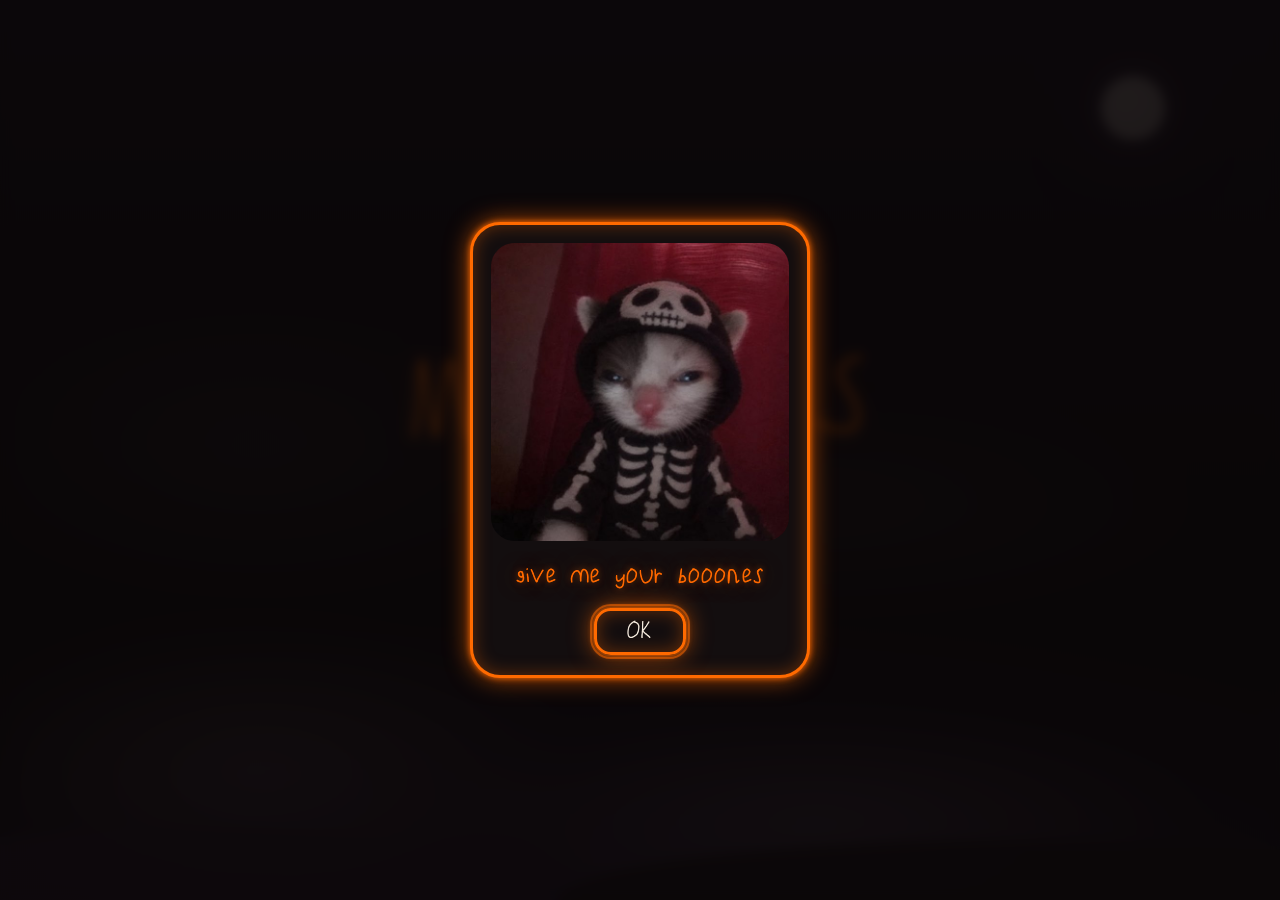
<file: memories/index.html>
<!doctype html>
<html lang="en">
<head>
<meta charset="utf-8">
<meta name="viewport" content="width=device-width, initial-scale=1, viewport-fit=cover">
<meta name="theme-color" content="#0a0708">
<title>Memories</title>
<link rel="stylesheet" href="../theme.css">
<link rel="stylesheet" href="style.css">
</head>
<body>
<div class="night" aria-hidden="true">
  <div class="moon"></div>
  <div class="fog fog-a"></div>
  <div class="fog fog-b"></div>
  <div class="hills"></div>
</div>

<section id="intro" class="screen intro">
  <p class="kicker" data-caps>for angel</p>
  <h1 class="neon-text">Memories</h1>
  <p class="sub">find the pairs</p>
  <button id="start" class="btn neon-border" type="button">Play</button>
</section>

<main id="game" class="game" hidden>
  <header class="hud">
    <div class="stat"><span class="label" data-caps>moves</span><span id="moves" class="val">0</span></div>
    <div class="stat"><span class="label" data-caps>time</span><span id="time" class="val">0:00</span></div>
    <div class="hud-btns">
      <button id="mute" class="icon-btn" type="button" aria-label="Sound" aria-pressed="false">
        <svg viewBox="0 0 24 24" aria-hidden="true"><path class="spk" d="M4 9h4l5-4v14l-5-4H4z"/><path class="on" d="M16 9a4 4 0 0 1 0 6M18.5 6.5a7.5 7.5 0 0 1 0 11"/><path class="off" d="M16 9l5 6M21 9l-5 6"/></svg>
      </button>
      <button id="restart" class="icon-btn" type="button" aria-label="Restart">
        <svg viewBox="0 0 24 24" aria-hidden="true"><path d="M4 12a8 8 0 1 0 2.5-5.8M4 4v5h5"/></svg>
      </button>
    </div>
  </header>
  <div id="board" class="board" role="group" aria-label="Cards"></div>
</main>

<section id="win" class="screen win" hidden>
  <div id="fan" class="fan" aria-hidden="true"></div>
  <h2 class="neon-text">all yours, angel 🖤</h2>
  <p id="score" class="score"></p>
  <button id="again" class="btn neon-border" type="button">Again</button>
</section>

<script src="photos.js"></script>
<script src="game.js"></script>
<script src="../cat.js" data-cat="bones" data-line="give me your booones"></script>
</body>
</html>
</file>
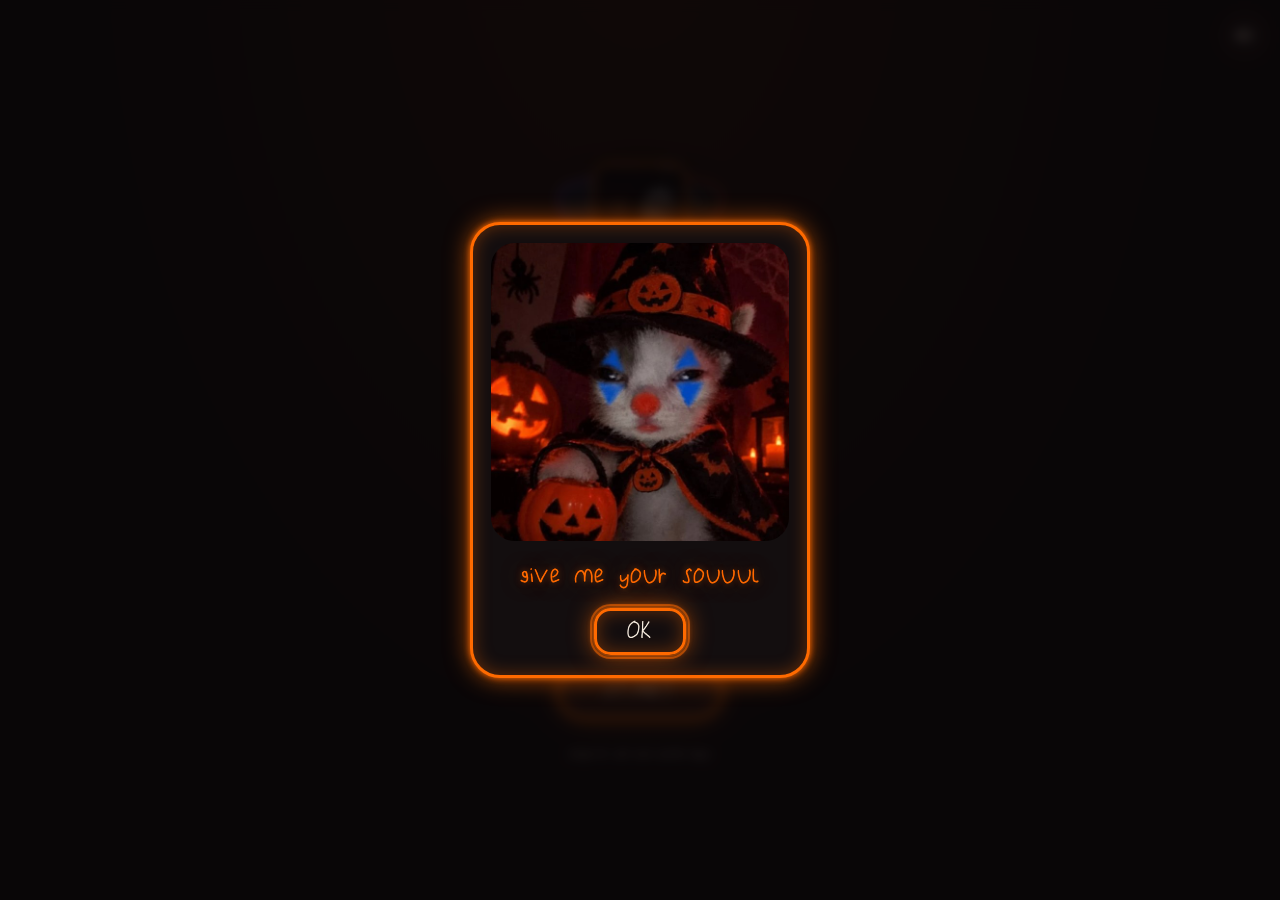
<file: smash/index.html>
<!doctype html>
<html lang="en">
<head>
<meta charset="utf-8">
<meta name="viewport" content="width=device-width, initial-scale=1, viewport-fit=cover">
<meta name="theme-color" content="#0a0708">
<title>Smash or Pass</title>
<link rel="stylesheet" href="../theme.css">
<link rel="stylesheet" href="style.css">
</head>
<body>
<main class="app">

  <section id="intro" class="screen intro">
    <div class="fan" aria-hidden="true">
      <img src="characters/jason.jpg" alt="">
      <img src="characters/ghostface-scream.jpg" alt="">
      <img src="characters/art-the-clown.jpg" alt="">
    </div>
    <h1 class="title neon-text">Smash<br><span>or</span><br>Pass</h1>
    <p class="for" data-caps>for Angel</p>
    <button id="startBtn" class="big-btn neon-border">Start</button>
    <p class="hint">swipe or use the arrow keys</p>
  </section>

  <section id="play" class="screen play" hidden>
    <div class="bar">
      <div class="progress" aria-hidden="true"><span id="progFill"></span></div>
      <span id="progText" class="count">1 / 13</span>
    </div>
    <div class="stage">
      <div id="stack" class="stack"></div>
      <div id="bubble" class="bubble" role="status" aria-live="polite"></div>
    </div>
    <div class="controls">
      <div class="slot"><button id="passBtn" class="act pass" aria-label="Pass">
        <svg viewBox="0 0 24 24" aria-hidden="true"><path d="M6 6l12 12M18 6L6 18"/></svg><span>Pass</span>
      </button></div>
      <div class="slot"><button id="smashBtn" class="act smash" aria-label="Smash">
        <svg viewBox="0 0 24 24" aria-hidden="true"><path d="M12 20s-7-4.4-7-10a4 4 0 0 1 7-2.6A4 4 0 0 1 19 10c0 5.6-7 10-7 10z"/></svg><span>Smash</span>
      </button></div>
    </div>
  </section>

  <section id="results" class="screen results" hidden>
    <h2 class="neon-text">Results</h2>

    <div class="tally">
      <div class="row">
        <h3 class="smash-h">Smash <span id="smashCount"></span></h3>
        <div id="smashRow" class="thumbs"></div>
      </div>
      <div class="row">
        <h3 class="pass-h">Pass <span id="passCount"></span></h3>
        <div id="passRow" class="thumbs"></div>
      </div>
    </div>

    <div class="type">
      <h3>Your type</h3>
      <div class="tabs" role="tablist">
        <button role="tab" id="tabClassic" aria-selected="true">Classic</button>
        <button role="tab" id="tabRomance" aria-selected="false">Romance</button>
      </div>
      <svg id="radar" class="radar" viewBox="0 0 340 300" role="img" aria-label="your type chart"></svg>
      <p id="verdict" class="verdict"></p>
    </div>

    <button id="againBtn" class="big-btn neon-border">Play again</button>
  </section>

</main>

<div id="moment" class="moment" hidden>
  <div class="moment-inner">
    <div id="momentArt" class="moment-art"></div>
    <p id="momentBig" class="moment-big"></p>
    <p id="momentLine" class="moment-line"></p>
    <button id="momentBtn" class="big-btn neon-border">Results</button>
  </div>
</div>

<canvas id="fx" class="fx" aria-hidden="true"></canvas>

<button id="muteBtn" class="mute" aria-label="Sound" aria-pressed="false">
  <svg viewBox="0 0 24 24" aria-hidden="true"><path class="spk" d="M4 9v6h4l5 4V5L8 9z"/><path class="on" d="M16 9a4 4 0 0 1 0 6M18.5 6.5a8 8 0 0 1 0 11"/><path class="off" d="M16 9l5 6M21 9l-5 6"/></svg>
</button>

<script src="characters.js"></script>
<script src="game.js"></script>
<script src="../cat.js" data-cat="soul" data-line="give me your souuul"></script>
</body>
</html>
</file>
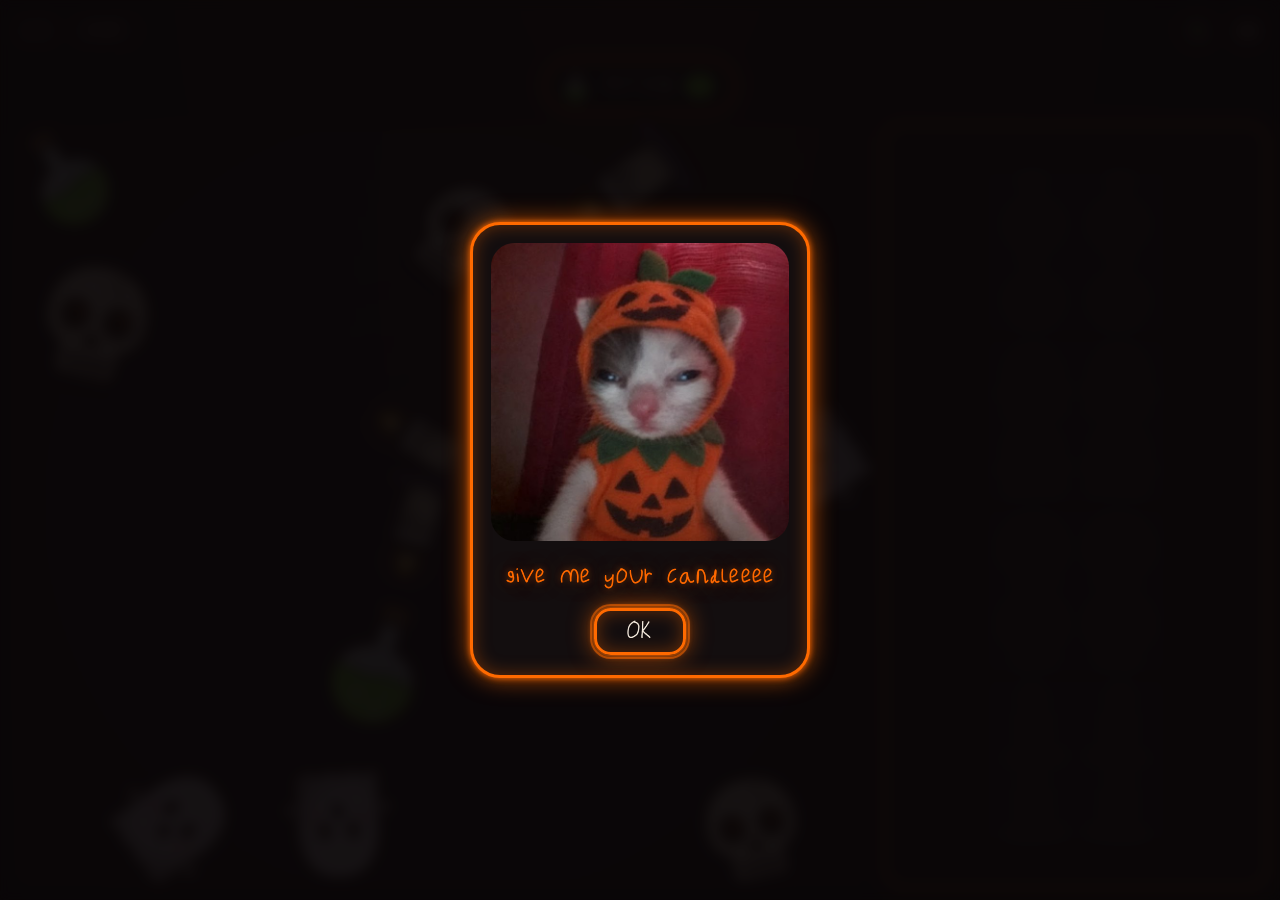
<file: tidy/index.html>
<!doctype html>
<html lang="en">
<head>
<meta charset="utf-8">
<meta name="viewport" content="width=device-width, initial-scale=1, viewport-fit=cover">
<meta name="theme-color" content="#0a0708">
<title>Tidy Up</title>
<link rel="stylesheet" href="../theme.css">
<link rel="stylesheet" href="style.css">
</head>
<body>
<div id="app">
  <header class="hud">
    <div class="hud-row">
      <span class="chip" id="lvl" data-caps>1/5</span>
      <span class="chip time" id="time">0:00</span>
      <span class="spacer"></span>
      <button class="icon-btn" id="hint" aria-label="Hint">
        <svg viewBox="0 0 24 24" aria-hidden="true"><path d="M12 2.5l2.2 6.3 6.3 2.2-6.3 2.2L12 19.5l-2.2-6.3L3.5 11l6.3-2.2z" fill="currentColor"/><circle cx="19" cy="19" r="1.6" fill="currentColor"/></svg>
      </button>
      <button class="icon-btn" id="mute" aria-label="Sound" aria-pressed="false">
        <svg viewBox="0 0 24 24" aria-hidden="true"><path d="M4 9h4l5-4v14l-5-4H4z" fill="currentColor"/><path class="on" d="M16 8.5a5 5 0 0 1 0 7M18.5 6a8.5 8.5 0 0 1 0 12" fill="none" stroke="currentColor" stroke-width="2" stroke-linecap="round"/><path class="off" d="M16 9l5 6M21 9l-5 6" fill="none" stroke="currentColor" stroke-width="2" stroke-linecap="round"/></svg>
      </button>
    </div>
    <div class="prompt" id="prompt">
      <img id="pIcon" alt="">
      <span id="pName" data-caps>candy corn</span>
      <span id="pCount">4</span>
    </div>
  </header>
  <main id="stage"><canvas id="cv"></canvas></main>
</div>

<div class="overlay" id="title">
  <div class="card neon-border">
    <div class="title-icons" id="titleIcons"></div>
    <h1 class="neon-text">Tidyyying up<br>woo</h1>
    <p>tap the one it asks for</p>
    <button class="btn" id="start">Start</button>
  </div>
</div>

<div class="overlay soft" id="done" hidden>
  <div class="card neon-border">
    <h2 class="neon-text">All tidy ✨</h2>
    <div class="big" id="doneTime">0:00</div>
    <p id="doneBest"></p>
  </div>
</div>

<div class="finale" id="finale" hidden>
  <div class="card neon-border">
    <h2 class="neon-text">All tidyyy woo</h2>
    <div class="big" id="finTime">0:00</div>
    <p id="finBest"></p>
    <button class="btn" id="again">Again</button>
  </div>
</div>

<script src="icons.js"></script>
<script src="game.js"></script>
<script src="../cat.js" data-cat="candle" data-line="give me your candleeee"></script>
</body>
</html>
</file>
<file: theme.css>
@import url("fonts/lavv.css");

:root {
  color-scheme: dark;
  --font-lavv: "Lavv";
  --font-sans: var(--font-lavv), ui-sans-serif, system-ui, sans-serif;
  --font-display: var(--font-lavv), ui-sans-serif, system-ui, sans-serif;

  --background: #0a0708;
  --foreground: #f3e9dc;
  --card: #130e0f;
  --card-foreground: #f3e9dc;
  --popover: #130e0f;
  --popover-foreground: #f3e9dc;
  --primary: #ff6a00;
  --primary-foreground: #0a0708;
  --secondary: #1f1517;
  --secondary-foreground: #f3e9dc;
  --muted: #1f1517;
  --muted-foreground: #a39489;
  --accent: #8cff3a;
  --accent-foreground: #0a0708;
  --destructive: #ff3d2e;
  --spook: #a35cff;
  --border: #3a2214;
  --input: #3a2214;
  --ring: #ff6a00;

  --radius: 0.75rem;
  --radius-sm: calc(var(--radius) * 0.6);
  --radius-md: calc(var(--radius) * 0.8);
  --radius-lg: var(--radius);
  --radius-xl: calc(var(--radius) * 1.4);
  --radius-2xl: calc(var(--radius) * 1.8);
}

*, *::before, *::after { box-sizing: border-box; border-color: var(--border); }
:focus-visible { outline: 2px solid color-mix(in oklab, var(--ring) 50%, transparent); outline-offset: 2px; }

html { font-size: 140%; height: 100%; }

body {
  margin: 0;
  min-height: 100%;
  background-color: var(--background);
  color: var(--foreground);
  font-family: var(--font-sans);
  background-image: radial-gradient(
    ellipse at 50% -10%,
    color-mix(in oklab, var(--primary) 14%, transparent),
    transparent 60%
  );
  background-attachment: fixed;
  letter-spacing: 0.02em;
  font-synthesis: none;
  -webkit-text-stroke: 0.035em currentColor;
  paint-order: stroke fill;
}

* { font-weight: 400 !important; }

h1, h2, h3, h4, h5, h6, button, label, legend, th, [role="tab"], [data-caps] {
  text-transform: uppercase;
  letter-spacing: 0.05em;
}
input, textarea { text-transform: none; }

.neon-border {
  border: 3px solid var(--primary);
  box-shadow:
    0 0 6px var(--primary),
    0 0 24px color-mix(in oklab, var(--primary) 70%, transparent),
    inset 0 0 18px color-mix(in oklab, var(--primary) 35%, transparent);
}
.neon-text {
  text-shadow:
    0 0 6px color-mix(in oklab, var(--primary) 80%, transparent),
    0 0 22px color-mix(in oklab, var(--primary) 60%, transparent);
}

[hidden] { display: none !important; }
</file>
<file: memories/style.css>
html, body { height: 100%; overflow: hidden; }
body {
  overscroll-behavior: none;
  -webkit-tap-highlight-color: transparent;
  user-select: none;
  -webkit-user-select: none;
  touch-action: manipulation;
}

/* night sky, moon, fog */
.night { position: fixed; inset: 0; pointer-events: none; overflow: hidden; z-index: 0;
  background:
    radial-gradient(ellipse 120% 60% at 50% 110%, color-mix(in oklab, var(--spook) 14%, transparent), transparent 70%),
    linear-gradient(to bottom, color-mix(in oklab, var(--spook) 8%, var(--background)), var(--background) 55%);
}
.moon { position: absolute; top: 76px; right: 9vw; width: 64px; height: 64px; border-radius: 50%;
  background: radial-gradient(circle at 38% 38%, var(--foreground), color-mix(in oklab, var(--foreground) 70%, var(--muted-foreground)));
  box-shadow: 0 0 40px color-mix(in oklab, var(--foreground) 30%, transparent), 0 0 120px color-mix(in oklab, var(--spook) 30%, transparent);
  opacity: .5;
}
.hills { position: absolute; left: -10%; right: -10%; bottom: 0; height: 22vh;
  background:
    radial-gradient(ellipse 40% 60% at 20% 100%, color-mix(in oklab, var(--card) 90%, var(--spook)) 60%, transparent 61%),
    radial-gradient(ellipse 50% 50% at 75% 100%, var(--card) 60%, transparent 61%);
  opacity: .9;
}
.fog { position: absolute; left: 0; width: 200%; height: 60%; opacity: .14;
  background:
    radial-gradient(ellipse 18% 40% at 10% 50%, var(--foreground), transparent 70%),
    radial-gradient(ellipse 22% 30% at 32% 60%, var(--foreground), transparent 70%),
    radial-gradient(ellipse 16% 35% at 60% 45%, var(--foreground), transparent 70%),
    radial-gradient(ellipse 20% 30% at 85% 55%, var(--foreground), transparent 70%);
  filter: blur(18px);
  animation: drift 70s linear infinite;
}
.fog-a { bottom: -15%; }
.fog-b { bottom: 20%; opacity: .07; animation-duration: 110s; animation-direction: reverse; }
@keyframes drift { from { transform: translateX(0); } to { transform: translateX(-50%); } }

/* screens */
.screen, .game { position: relative; z-index: 1; height: 100%; height: 100dvh; }
.screen { display: flex; flex-direction: column; align-items: center; justify-content: center;
  text-align: center; padding: 24px 16px; gap: 14px; }
.intro h1 { font-size: clamp(2.4rem, 13vw, 4.5rem); margin: 0; color: var(--primary); line-height: 1; }
.kicker { margin: 0; color: var(--spook); font-size: .8rem; letter-spacing: .3em; }
.sub { margin: 0 0 18px; color: var(--muted-foreground); font-size: .85rem; }

.btn { font: inherit; font-size: 1rem; color: var(--foreground); background: color-mix(in oklab, var(--card) 80%, transparent);
  border-radius: var(--radius); padding: 12px 34px; cursor: pointer; transition: transform .15s, background .15s; }
.btn:hover { background: color-mix(in oklab, var(--primary) 18%, var(--card)); }
.btn:active { transform: scale(.96); }
.btn:focus-visible, .icon-btn:focus-visible, .card:focus-visible { outline: 3px solid var(--accent); outline-offset: 3px; }

/* hud */
.game { display: flex; flex-direction: column; padding: max(10px, env(safe-area-inset-top)) 16px max(12px, env(safe-area-inset-bottom)); }
.hud { display: flex; align-items: center; gap: 18px; padding: 4px 2px 10px; }
.stat { display: flex; flex-direction: column; line-height: 1.1; }
.label { font-size: .55rem; color: var(--muted-foreground); letter-spacing: .2em; }
.val { font-size: 1.05rem; color: var(--primary); font-variant-numeric: tabular-nums; min-width: 3ch; }
.hud-btns { margin-left: auto; display: flex; gap: 8px; }
.icon-btn { width: 42px; height: 42px; display: grid; place-items: center; padding: 0; cursor: pointer;
  border: 2px solid var(--border); border-radius: var(--radius); background: color-mix(in oklab, var(--card) 85%, transparent); color: var(--foreground); }
.icon-btn:hover { border-color: var(--primary); color: var(--primary); }
.icon-btn svg { width: 22px; height: 22px; fill: none; stroke: currentColor; stroke-width: 2; stroke-linecap: round; stroke-linejoin: round; }
#mute .off { display: none; }
#mute[aria-pressed="true"] .off { display: inline; }
#mute[aria-pressed="true"] .on { display: none; }

/* board */
.board { flex: 1; min-height: 0; display: flex; align-items: center; justify-content: center; }
.deck { display: flex; flex-wrap: wrap; justify-content: center; align-content: center; gap: var(--gap, 8px); width: var(--dw, 100%); }
.deck .card { width: var(--cw, 70px); height: var(--ch, 94px); flex: none; }

.card { position: relative; padding: 0; border: 0; background: none; cursor: pointer; perspective: 700px;
  border-radius: var(--radius-sm); font: inherit; color: inherit; }
.card .inner { position: absolute; inset: 0; transform-style: preserve-3d;
  transition: transform .5s cubic-bezier(.3,.7,.3,1.2); }
.card.up .inner { transform: rotateY(180deg); }
.face { position: absolute; inset: 0; backface-visibility: hidden; -webkit-backface-visibility: hidden; border-radius: var(--radius-sm); }

.back { display: block; }
.back svg { width: 100%; height: 100%; display: block; overflow: visible; }
.back .stone { fill: color-mix(in oklab, var(--card) 70%, var(--muted-foreground) 12%); stroke: var(--primary); stroke-width: 1.6;
  filter: drop-shadow(0 0 3px color-mix(in oklab, var(--primary) 70%, transparent)); }
.back .etch { fill: none; stroke: color-mix(in oklab, var(--muted-foreground) 70%, transparent); stroke-width: 1.4; stroke-linecap: round; }
.back .grass { fill: color-mix(in oklab, var(--accent) 55%, var(--background)); }
.back .glow { fill: var(--accent); opacity: .8; }
.back .door { fill: color-mix(in oklab, var(--background) 80%, var(--spook)); stroke: var(--spook); stroke-width: 1.2; }
.card:hover:not(.up) .stone { stroke: var(--accent); }

.front { transform: rotateY(180deg); background: var(--foreground); padding: 4% 4% 10%;
  box-shadow: 0 4px 14px color-mix(in oklab, var(--background) 80%, transparent); }
.front .pic { position: relative; width: 100%; height: 100%; overflow: hidden; background: var(--card); border-radius: 2px; }
.front img { width: 100%; height: 100%; object-fit: cover; object-position: 50% 40%; display: block; pointer-events: none; -webkit-user-drag: none; }
.front .num { position: absolute; inset: 0; display: none; place-items: center; color: var(--primary); font-size: 1.4rem; }
.front .pic.noimg img { display: none; }
.front .pic.noimg .num { display: grid; }

.card.matched .front { box-shadow: 0 0 8px var(--accent), 0 0 22px color-mix(in oklab, var(--accent) 55%, transparent); }
.card.matched { cursor: default; }
.card.miss .front { box-shadow: 0 0 10px var(--destructive); }
.card.matched .inner { animation: pop .5s .25s; }
@keyframes pop { 50% { transform: rotateY(180deg) scale(1.08); } }
.board.cheer .card .inner { animation: cheer .7s calc(var(--i) * 45ms) ease-in-out; }
@keyframes cheer { 40% { transform: rotateY(180deg) translateY(-12%) scale(1.06); } }

/* ghost puffs */
.puffs { position: fixed; inset: 0; pointer-events: none; z-index: 5; }
.puff { position: absolute; width: 14px; height: 17px; margin: -8px 0 0 -7px; border-radius: 50% 50% 30% 30%;
  background: color-mix(in oklab, var(--foreground) 85%, var(--accent)); opacity: 0;
  box-shadow: 0 0 10px color-mix(in oklab, var(--accent) 60%, transparent);
  animation: puff .9s ease-out forwards; }
.puff::before, .puff::after { content: ""; position: absolute; top: 35%; width: 2.5px; height: 3.5px; border-radius: 50%; background: var(--background); }
.puff::before { left: 30%; } .puff::after { right: 30%; }
@keyframes puff {
  0% { opacity: 0; transform: translate(0,0) scale(.4); }
  20% { opacity: .95; }
  100% { opacity: 0; transform: translate(var(--dx), var(--dy)) scale(var(--s, 1)); }
}

/* win */
.win { gap: 10px; }
.win h2 { margin: 6px 0 0; color: var(--primary); font-size: clamp(1.1rem, 6vw, 1.7rem); text-transform: none; }
.score { margin: 0 0 10px; color: var(--muted-foreground); font-size: .7rem; letter-spacing: .12em; min-height: 1em; }
.fan { position: relative; width: min(100%, 560px); height: min(44vh, 360px); margin-bottom: 7vh; }
.fan .pol { position: absolute; left: 50%; bottom: 0; width: var(--pw, 130px); margin-left: calc(var(--pw, 130px) / -2);
  background: var(--foreground); padding: calc(var(--pw, 130px) * .05) calc(var(--pw, 130px) * .05) calc(var(--pw, 130px) * .14); border-radius: 3px; transform-origin: 50% 170%;
  box-shadow: 0 6px 18px color-mix(in oklab, var(--background) 85%, transparent), 0 0 14px color-mix(in oklab, var(--primary) 30%, transparent);
  transform: rotate(0deg) scale(.6); opacity: 0;
  transition: transform .9s cubic-bezier(.2,.8,.2,1.15), opacity .5s; transition-delay: calc(var(--i) * 70ms); }
.fan.open .pol { transform: rotate(var(--a)) translateY(var(--y, 0)); opacity: 1; }
.fan .pol img { width: 100%; aspect-ratio: 4 / 3; height: auto; object-fit: cover; display: block; background: var(--card); }
.fan .pol .num { display: none; }
.fan .pol.noimg img { display: none; }
.fan .pol.noimg .num { display: grid; place-items: center; aspect-ratio: 4 / 3; background: var(--card); color: var(--primary); }

@media (prefers-reduced-motion: reduce) {
  .fog { animation: none; }
  .card .inner { transition: none; transform: none !important; animation: none !important; }
  .card .face { transition: opacity .2s; backface-visibility: visible; -webkit-backface-visibility: visible; }
  .card .front { transform: none; opacity: 0; }
  .card.up .front { opacity: 1; }
  .card.up .back { opacity: 0; }
  .puff { display: none; }
  .fan .pol { transition: opacity .4s; transition-delay: 0s; }
}
</file>
<file: smash/style.css>
body { overflow-x: clip; }
body { overscroll-behavior: none; -webkit-tap-highlight-color: transparent; }

.app { min-height: 100dvh; }
.screen { min-height: 100dvh; padding: max(14px, env(safe-area-inset-top)) 16px max(16px, env(safe-area-inset-bottom)); }

button { font: inherit; color: inherit; cursor: pointer; touch-action: manipulation; }

.big-btn {
  background: color-mix(in oklab, var(--primary) 14%, var(--card));
  color: var(--foreground);
  border-radius: 999px;
  padding: 0.55em 1.8em;
  font-size: 1.05rem;
  transition: transform .15s, background .2s;
}
.big-btn:hover { background: color-mix(in oklab, var(--primary) 26%, var(--card)); }
.big-btn:active { transform: scale(.96); }

/* intro */
.intro {
  display: flex; flex-direction: column; align-items: center; justify-content: center;
  text-align: center; gap: 0.6rem;
}
.fan { position: relative; width: 9rem; height: 7rem; margin-bottom: 0.6rem; }
.fan img {
  position: absolute; left: 50%; bottom: 0; width: 4.2rem; aspect-ratio: 3/4; object-fit: cover;
  border-radius: var(--radius); border: 2px solid var(--border);
  transform-origin: 50% 120%;
  box-shadow: 0 8px 24px color-mix(in oklab, var(--background) 80%, transparent);
}
.fan img:nth-child(1) { transform: translateX(-50%) rotate(-16deg); border-color: var(--spook); }
.fan img:nth-child(2) { transform: translateX(-50%) translateY(-6px); border-color: var(--primary); z-index: 1; }
.fan img:nth-child(3) { transform: translateX(-50%) rotate(16deg); border-color: var(--destructive); }
.title { margin: 0; font-size: clamp(2.6rem, 17vw, 4.4rem); line-height: .9; color: var(--primary); }
.title span { font-size: .45em; color: var(--accent); text-shadow: 0 0 14px color-mix(in oklab, var(--accent) 60%, transparent); }
.for { margin: 0.2rem 0 1rem; color: var(--spook); font-size: 1rem; letter-spacing: .25em; }
.hint { margin: .6rem 0 0; color: var(--muted-foreground); font-size: .6rem; }

/* play */
.play {
  height: 100dvh; display: grid; grid-template-rows: auto 1fr auto; gap: 10px;
  overflow: hidden;
}
.bar { display: flex; align-items: center; gap: 10px; padding-right: 2.6rem; height: 2rem; }
.progress { flex: 1; height: 6px; border-radius: 99px; background: var(--muted); overflow: hidden; }
.progress span {
  display: block; height: 100%; width: 0; border-radius: inherit;
  background: linear-gradient(90deg, var(--primary), var(--accent));
  transition: width .35s ease;
}
.count { color: var(--muted-foreground); font-size: .6rem; min-width: 2.8em; text-align: right; }

.stage { position: relative; min-height: 0; container-type: size; }
.stack { position: absolute; inset: 0; display: grid; place-items: center; }

.card {
  grid-area: 1 / 1;
  width: min(100cqw, calc((100cqh - 22px) * .75));
  aspect-ratio: 3 / 4;
  position: relative;
  touch-action: none; user-select: none; -webkit-user-select: none;
  will-change: transform;
  --s: 0; --p: 0;
}
.card .face {
  position: absolute; inset: 0; overflow: hidden;
  border-radius: var(--radius-2xl);
  background: var(--card);
  border: 2px solid var(--border);
  box-shadow:
    0 14px 40px color-mix(in oklab, var(--background) 85%, transparent),
    0 0 calc(var(--s) * 40px) color-mix(in oklab, var(--accent) calc(var(--s) * 80%), transparent),
    0 0 calc(var(--s) * 18px) color-mix(in oklab, var(--primary) calc(var(--s) * 90%), transparent),
    0 0 calc(var(--p) * 36px) color-mix(in oklab, var(--destructive) calc(var(--p) * 80%), transparent);
}
.card img { width: 100%; height: 100%; object-fit: cover; display: block; pointer-events: none; -webkit-user-drag: none; }
.card.top { cursor: grab; z-index: 2; }
.card.top:active { cursor: grabbing; }
.card.next { z-index: 1; transform: translateY(16px) scale(.93); transition: transform .3s ease, filter .3s; filter: brightness(.55); pointer-events: none; }
.card.top.promote { transition: transform .3s ease, filter .3s; }
.card.lav .face { border-color: var(--primary); }

.stamp {
  position: absolute; top: 6%; padding: .1em .45em; font-size: 1.5rem; letter-spacing: .08em;
  border: 4px solid currentColor; border-radius: var(--radius); opacity: 0; pointer-events: none;
  text-transform: uppercase; background: color-mix(in oklab, var(--background) 35%, transparent);
}
.stamp.smash {
  left: 7%; transform: rotate(-14deg); color: var(--accent); opacity: var(--s);
  text-shadow: 0 0 10px var(--accent), 0 0 24px var(--primary);
  box-shadow: 0 0 14px var(--accent), inset 0 0 12px color-mix(in oklab, var(--primary) 60%, transparent);
}
.stamp.pass {
  right: 7%; transform: rotate(14deg); color: var(--destructive); opacity: var(--p);
  text-shadow: 0 0 10px var(--destructive);
  box-shadow: 0 0 14px color-mix(in oklab, var(--destructive) 70%, transparent);
}

.face.nope { animation: nope .45s ease; }
@keyframes nope {
  20% { transform: translateX(10px) rotate(2deg); }
  40% { transform: translateX(-8px) rotate(-1.5deg); }
  60% { transform: translateX(6px); }
  80% { transform: translateX(-3px); }
}
.card.chosen { transition: transform .6s cubic-bezier(.2, 1.3, .4, 1) !important; transform: scale(1.06) !important; }
.card.chosen .face { box-shadow: 0 0 30px var(--primary), 0 0 70px color-mix(in oklab, var(--accent) 50%, transparent); border-color: var(--accent); }
.card.broken .face { filter: grayscale(1) brightness(.6); transition: filter .8s; }

.bubble {
  position: absolute; left: 50%; top: 4px; z-index: 5; max-width: 86%;
  transform: translate(-50%, -6px) scale(.9); opacity: 0;
  background: var(--card); color: var(--foreground);
  border: 2px solid var(--primary); border-radius: var(--radius-xl);
  padding: .35em .8em; font-size: .8rem; text-align: center; text-transform: uppercase;
  box-shadow: 0 0 16px color-mix(in oklab, var(--primary) 55%, transparent);
  transition: opacity .2s, transform .25s cubic-bezier(.2, 1.4, .4, 1);
  pointer-events: none;
}
.bubble.show { opacity: 1; transform: translate(-50%, 0) scale(1); }

.controls { display: grid; grid-template-columns: 1fr 1fr; gap: 14px; }
.slot { height: 3.1rem; display: flex; justify-content: center; }
.act {
  width: 100%; max-width: 11rem; height: 3.1rem;
  display: inline-flex; align-items: center; justify-content: center; gap: .4em;
  border-radius: 999px; border: 3px solid; background: var(--card); font-size: .95rem;
  transition: transform .12s, box-shadow .2s, background .2s;
}
.act svg { width: 1.05em; height: 1.05em; fill: none; stroke: currentColor; stroke-width: 3; stroke-linecap: round; stroke-linejoin: round; }
.act.pass { color: var(--destructive); border-color: color-mix(in oklab, var(--destructive) 75%, transparent); }
.act.smash {
  color: var(--accent); border-color: var(--accent);
  box-shadow: 0 0 10px color-mix(in oklab, var(--accent) 45%, transparent), 0 0 22px color-mix(in oklab, var(--primary) 35%, transparent);
}
.act.smash svg { fill: currentColor; }
.act:hover { background: color-mix(in oklab, currentColor 10%, var(--card)); }
.act:active { transform: scale(.94); }
.act.loose {
  position: fixed; z-index: 30; margin: 0;
  transition: left .26s cubic-bezier(.3, 1.3, .5, 1), top .26s cubic-bezier(.3, 1.3, .5, 1), transform .12s;
}
.act.loose.fast { transition-duration: .2s; }

/* moment */
.moment {
  position: fixed; inset: 0; z-index: 40; display: grid; place-items: center; padding: 16px;
  background: color-mix(in oklab, var(--background) 74%, transparent);
  animation: fadein .35s ease;
}
.moment.sad { background: color-mix(in oklab, var(--background) 85%, transparent); }
.moment-inner { text-align: center; display: flex; flex-direction: column; align-items: center; gap: .3rem; }
.moment-art svg { width: 7rem; height: 7rem; }
.moment-big { margin: 0; font-size: clamp(2.4rem, 16vw, 4rem); color: var(--accent); text-transform: uppercase; line-height: 1;
  text-shadow: 0 0 10px var(--accent), 0 0 30px var(--primary); animation: pop .6s cubic-bezier(.2, 1.5, .4, 1); }
.moment.sad .moment-big { color: var(--destructive); text-shadow: 0 0 16px color-mix(in oklab, var(--destructive) 70%, transparent); }
.moment-line { margin: 0 0 1rem; color: var(--foreground); font-size: .9rem; text-transform: uppercase; }
.moment .big-btn { opacity: 0; animation: fadein .4s ease 1.4s forwards; }
.heart-l, .heart-r { transform-box: fill-box; }
.moment.sad .heart-l { animation: crackL 1s ease .5s forwards; }
.moment.sad .heart-r { animation: crackR 1s ease .5s forwards; }
@keyframes crackL { to { transform: translate(-8px, 6px) rotate(-12deg); } }
@keyframes crackR { to { transform: translate(8px, 10px) rotate(14deg); } }
@keyframes fadein { from { opacity: 0; } to { opacity: 1; } }
@keyframes pop { from { transform: scale(.3); opacity: 0; } }

.fx { position: fixed; inset: 0; width: 100%; height: 100%; pointer-events: none; z-index: 45; }

.mute {
  position: fixed; top: max(12px, env(safe-area-inset-top)); right: 12px; z-index: 50;
  width: 2.1rem; height: 2.1rem; border-radius: 50%; display: grid; place-items: center;
  background: var(--card); border: 2px solid var(--border); color: var(--muted-foreground); padding: 0;
}
.mute svg { width: 1.1rem; height: 1.1rem; fill: none; stroke: currentColor; stroke-width: 2; stroke-linecap: round; stroke-linejoin: round; }
.mute .spk { fill: currentColor; }
.mute .off { display: none; }
.mute[aria-pressed="true"] .on { display: none; }
.mute[aria-pressed="true"] .off { display: inline; }

/* results */
.results {
  display: flex; flex-direction: column; align-items: center; gap: 1.1rem;
  max-width: 34rem; margin: 0 auto; padding-top: max(18px, env(safe-area-inset-top));
}
.results h2 { margin: .2rem 0 0; color: var(--primary); font-size: 1.8rem; }
.results h3 { margin: 0 0 .4rem; font-size: .75rem; color: var(--muted-foreground); }
.results h3 span { color: var(--foreground); margin-left: .3em; }
.smash-h { color: var(--accent) !important; }
.pass-h { color: var(--destructive) !important; }
.tally { width: 100%; display: grid; gap: .8rem; }
.row { background: var(--card); border: 2px solid var(--border); border-radius: var(--radius-xl); padding: .6rem .7rem .7rem; }
.thumbs { display: flex; flex-wrap: wrap; gap: 6px; min-height: 2rem; }
.thumbs img {
  width: 2.15rem; aspect-ratio: 3/4; object-fit: cover; border-radius: var(--radius-sm);
  border: 2px solid var(--border); animation: pop .4s cubic-bezier(.2, 1.4, .4, 1) backwards;
}
.thumbs img.is-lav { border-color: var(--primary); box-shadow: 0 0 10px var(--primary); }
.thumbs .none { color: var(--muted-foreground); font-size: .6rem; text-transform: uppercase; align-self: center; }

.type { width: 100%; background: var(--card); border: 2px solid var(--border); border-radius: var(--radius-xl); padding: .7rem; text-align: center; }
.tabs { display: inline-flex; background: var(--muted); border-radius: 999px; padding: 3px; gap: 3px; margin-bottom: .2rem; }
.tabs button { border: 0; background: transparent; color: var(--muted-foreground); padding: .35em 1em; border-radius: 999px; font-size: .65rem; }
.tabs button[aria-selected="true"] { background: var(--primary); color: var(--primary-foreground); }
.radar { width: 100%; max-width: 21rem; display: block; margin: 0 auto; overflow: visible; }
.radar .ring { fill: none; stroke: var(--border); stroke-width: 1.2; }
.radar .axis { stroke: var(--border); stroke-width: 1; }
.radar .shape { stroke-width: 2.5; stroke-linejoin: round; transform-origin: 170px 150px; transform-box: view-box; animation: grow .7s cubic-bezier(.2, 1.3, .4, 1); }
.radar .shape.classic { fill: color-mix(in oklab, var(--primary) 32%, transparent); stroke: var(--primary); filter: drop-shadow(0 0 6px var(--primary)); }
.radar .shape.romance { fill: color-mix(in oklab, var(--spook) 32%, transparent); stroke: var(--spook); filter: drop-shadow(0 0 6px var(--spook)); }
.radar .dot { fill: var(--foreground); }
.radar text { font-family: var(--font-sans); font-size: 13px; fill: var(--foreground); text-transform: uppercase; letter-spacing: .05em; }
.radar text.val { fill: var(--muted-foreground); font-size: 10px; }
@keyframes grow { from { transform: scale(0); } }
.verdict { margin: .4rem .3rem .2rem; font-size: .85rem; color: var(--accent); text-transform: uppercase; line-height: 1.3; }

@media (min-width: 700px) {
  .bar { max-width: 30rem; margin: 0 auto; width: 100%; padding-right: 0; }
  .controls { max-width: 26rem; margin: 0 auto; width: 100%; }
  .thumbs img { width: 2.6rem; }
}

@media (prefers-reduced-motion: reduce) {
  *, *::before, *::after { animation-duration: .01ms !important; animation-delay: 0s !important; transition-duration: .01ms !important; }
  .moment .big-btn { opacity: 1; }
}
</file>
<file: tidy/style.css>
html, body { height: 100%; overflow: hidden; overscroll-behavior: none; }
body { -webkit-tap-highlight-color: transparent; user-select: none; -webkit-user-select: none; touch-action: manipulation; }

#app {
  height: 100vh;
  height: 100dvh;
  display: flex;
  flex-direction: column;
  padding: env(safe-area-inset-top) env(safe-area-inset-right) env(safe-area-inset-bottom) env(safe-area-inset-left);
}

.hud { padding: 10px 12px 0; display: flex; flex-direction: column; gap: 8px; }
.hud-row { display: flex; align-items: center; gap: 8px; }
.spacer { flex: 1; }

.chip {
  font-size: 0.75rem;
  padding: 6px 12px;
  border-radius: 999px;
  background: var(--secondary);
  border: 1px solid var(--border);
  color: var(--muted-foreground);
  line-height: 1;
}
.chip.time { font-variant-numeric: tabular-nums; min-width: 4.2em; text-align: center; color: var(--foreground); }

.icon-btn {
  width: 42px; height: 42px;
  display: grid; place-items: center;
  border-radius: var(--radius);
  background: var(--secondary);
  border: 1px solid var(--border);
  color: var(--foreground);
  padding: 0;
  cursor: pointer;
}
.icon-btn svg { width: 22px; height: 22px; }
.icon-btn:active { transform: scale(0.94); }
#hint { color: var(--accent); }
#mute .off { display: none; }
#mute[aria-pressed="true"] .on { display: none; }
#mute[aria-pressed="true"] .off { display: inline; }
#mute[aria-pressed="true"] { color: var(--muted-foreground); }

.prompt {
  align-self: center;
  display: flex; align-items: center; gap: 10px;
  padding: 4px 18px 4px 8px;
  border-radius: 999px;
  background: var(--card);
  border: 2px solid var(--primary);
  box-shadow: 0 0 6px var(--primary), 0 0 18px color-mix(in oklab, var(--primary) 45%, transparent);
  font-size: 0.9rem;
  line-height: 1;
  max-width: 100%;
}
.prompt img { width: 40px; height: 40px; display: block; }
#pName { letter-spacing: 0.06em; white-space: nowrap; }
#pCount {
  color: var(--accent-foreground);
  background: var(--accent);
  border-radius: 999px;
  min-width: 1.7em;
  padding: 4px 6px;
  text-align: center;
  font-size: 0.75rem;
  -webkit-text-stroke: 0;
}
.prompt.swap { animation: pop 0.35s ease-out; }
.prompt.nope { animation: nope 0.4s ease-in-out; }
@keyframes pop { 0% { transform: scale(0.85); } 60% { transform: scale(1.06); } 100% { transform: scale(1); } }
@keyframes nope { 0%,100% { transform: translateX(0); } 20% { transform: translateX(-6px); } 40% { transform: translateX(5px); } 60% { transform: translateX(-4px); } 80% { transform: translateX(2px); } }

#stage { flex: 1; min-height: 0; position: relative; }
#cv { position: absolute; inset: 0; width: 100%; height: 100%; display: block; touch-action: none; cursor: pointer; }

.overlay {
  position: fixed; inset: 0;
  display: grid; place-items: center;
  padding: 16px;
  background: color-mix(in oklab, var(--background) 72%, transparent);
  backdrop-filter: blur(3px);
  -webkit-backdrop-filter: blur(3px);
  z-index: 10;
}
.overlay.soft { background: color-mix(in oklab, var(--background) 35%, transparent); backdrop-filter: none; -webkit-backdrop-filter: none; }

.card {
  background: var(--card);
  border-radius: var(--radius-2xl);
  padding: 22px 26px 24px;
  text-align: center;
  width: min(340px, 100%);
}
.card h1, .card h2 { margin: 0 0 8px; color: var(--primary); line-height: 1.05; }
.card h1 { font-size: 2.1rem; }
.card h2 { font-size: 1.5rem; }
.card p { margin: 6px 0 0; color: var(--muted-foreground); font-size: 0.8rem; }
.card .big { font-size: 2rem; color: var(--foreground); font-variant-numeric: tabular-nums; }
.card .best { color: var(--accent); }

.title-icons { display: flex; justify-content: center; gap: 4px; margin-bottom: 8px; }
.title-icons img { width: 46px; height: 46px; }
.title-icons img:nth-child(odd) { transform: rotate(-12deg); }
.title-icons img:nth-child(even) { transform: rotate(10deg) translateY(4px); }

.btn {
  margin-top: 16px;
  font: inherit;
  font-size: 1rem;
  color: var(--primary-foreground);
  background: var(--primary);
  border: 0;
  border-radius: 999px;
  padding: 12px 34px;
  cursor: pointer;
  box-shadow: 0 0 14px color-mix(in oklab, var(--primary) 70%, transparent);
  -webkit-text-stroke: 0.03em currentColor;
}
.btn:active { transform: scale(0.96); }

#done .card { animation: pop 0.4s ease-out; pointer-events: none; }

.finale {
  position: fixed; left: 0; right: 0; bottom: 0;
  display: flex; justify-content: center;
  padding: 0 16px calc(16px + env(safe-area-inset-bottom));
  z-index: 10;
  pointer-events: none;
}
.finale .card { pointer-events: auto; padding: 16px 22px 18px; animation: rise 0.6s ease-out; }
.finale .btn { margin-top: 10px; padding: 10px 30px; }
.finale h2 { font-size: 1.25rem; }
.finale .big { font-size: 1.6rem; line-height: 1.1; }
.finale .card { width: min(380px, 100%); }
@keyframes rise { from { transform: translateY(40px); opacity: 0; } to { transform: none; opacity: 1; } }

@media (prefers-reduced-motion: reduce) {
  *, *::before, *::after { animation-duration: 0.01ms !important; animation-iteration-count: 1 !important; transition-duration: 0.01ms !important; }
}
</file>
